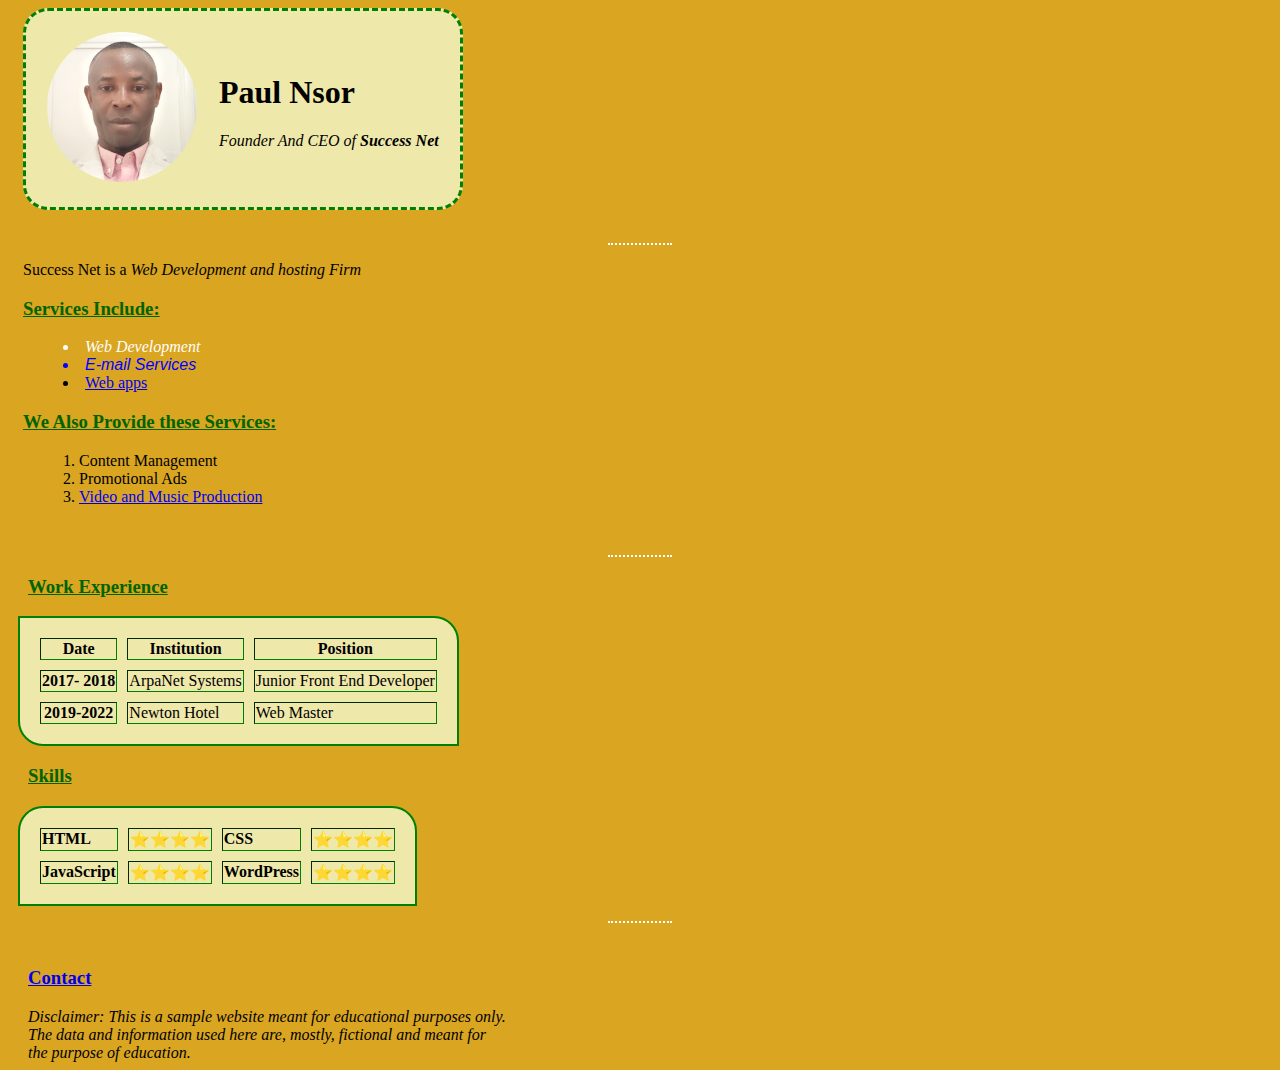
<file: index.html>
<!DOCTYPE html>
<html lang="en" dir="ltr">
<head>
  <meta charset="utf-8">
  <meta name="viewport" content="width=device-width, initial-scale=1.0">
  <meta name="description" content="Paul Nsor first personal website">
  <meta name="keywords" content="Paul Nsor website success net" >
  <meta name="author" content="Paul Nsor">
  <title>Paul's Personal Site</title>
  <link rel="stylesheet" href="css/style.css">
</head>
<!--When one element appears several times in the code and css must style them
differently you must differentiate them from each other. Then as you use CSS to
style them you refer to them individuallyand style them accordingly.You can do
this by using the 'class' attribute. For example, table1, table2 and table3 have
different values for the class attribute. Also the element 'div' have several
values for for the class attribute. CSS thus refers to them differently in
the 'style.css file' as: .table1 .table2 .table3  Also there are: .myDiv1 .myDiv2
 .myDiv3 .myDiv4 .myDiv5 .myDiv6 .myDiv7  Note that when css refers to values
 of the class attributes in the CSSfile they must begin with
  a dot(that is fullstop or period)-->
<body>
  <div class="myDiv1">
  <table cellspacing="20" class="table1">
    <tr>
      <td><img src="web_image-modified.png"
       alt="Paul Nsor's Profile Pic" width="150" height="150"></td>
       <td><h1>Paul Nsor</h1>
       <p><em>Founder And CEO of <strong>Success Net</strong></em> </p>
    </tr>
  </table>
</div> <br />
  <hr size="2" noshade />
  <div class="myDiv2">
  <p> Success Net is a <em>Web Development and hosting Firm</em> </p></td>
  <h3><u>Services Include:</u></h3>
  <ul>
    <li id="serv1">Web Development</li>
    <li id="serv2">E-mail Services</li>
    <li><a href="https://tse1.mm.bing.net/th?id=OIP._k1iEA57Po1g8amNF7JCXwHaJQ&pid=Api">Web apps</a></li>
  </ul>
  <h3><u>We Also Provide these Services:</u></h3>
  <ol>
    <li>Content Management</li>
    <li>Promotional Ads</li>
    <li><a href="https://www.youtube.com/watch?v=ZXpZCSBKe8Q"
      >Video and Music Production</a></li>
    </ol>
  </div><br />
    <hr size="2" noshade>
    <div class="myDiv3">
      <p><h3><u>Work Experience</u></h3></p>
    </div>
    <div class="myDiv4">
      <table cellspacing="10" border="2" class="table2">
        <thead>
          <tr>
          <th>Date</th>
          <th>Institution</th>
          <th>Position</th>
          </tr>
        </thead>
      <tbody>
        <tr>
        <th scope="row"> 2017- 2018</th>
        <td>ArpaNet Systems</td>
        <td>Junior Front End Developer</td>
        </tr>
        <tr><th scope="row">2019-2022</th>
        <td>Newton Hotel</td>
        <td>Web Master</td>
        </tr>
      </tbody>
  </table>
  </div>
  <div class="myDiv5">
      <p><h3><strong><u>Skills</u></strong></h3>
  </div>
  <div class="myDiv6">
        <table cellspacing="10" border="2" class="table3">
          <tr>
          <td><strong>HTML</strong></td>  <td>⭐⭐⭐⭐</td>
          <td><strong>CSS</strong></td>   <td>⭐⭐⭐⭐</td>
          </tr>
          <tr>
          <td><strong>JavaScript</strong></td>   <td>⭐⭐⭐⭐</td>
          <td><strong>WordPress</strong></td>    <td>⭐⭐⭐⭐</td>
          </tr>
        </table>
  </div>
    <hr size="2" noshade /><br />
  <div class="myDiv7">
    <p><h3><a href="contact.html"> Contact </a></a></h3></p>
    <em>Disclaimer: This is a sample website meant for educational purposes only. <br />
    The data and information used here are, mostly, fictional and meant for </br />
    the purpose of education.</em>
    </body>
</div>
</html>
</file>
<file: css/style.css>
/*class selectors for tables*/
.table1{border-style:dashed; border-color: green; background-color: palegoldenrod;
 border-radius: 25px;}
.table2{border-style:solid;border-color: green;background-color: palegoldenrod;
border-radius:0 25px 0 25px; padding:10px;}
.table3{border-style:solid; border-color:green; background-color: palegoldenrod;
border-radius:25px 25px 0 0; padding:10px;}
/*html selectors*/
body{background-color:goldenrod;}
hr{ border-style:dotted none none; height:0; background-color:goldenrod;
  border-color: white; border-width:2px; width:5%; margin-top: 15px;}
h3{color:darkgreen;}
h1{color:black;}
ul{list-style-position:inside;}
ol{list-style-position:inside;}
#serv1{color:white; font-style: italic;}
#serv2{color:blue; font-family: sans-serif;font-style: italic;}
/*class selectors for div*/
.myDiv1{padding-left: 15px;}
.myDiv2{padding-left: 15px;}
.myDiv3{padding-left:20px;}
.myDiv4{padding-left: 10px;}
.myDiv5{padding-left:20px;}
.myDiv6{padding-left:10px;}
.myDiv7{padding-left:20px;}
</file>
